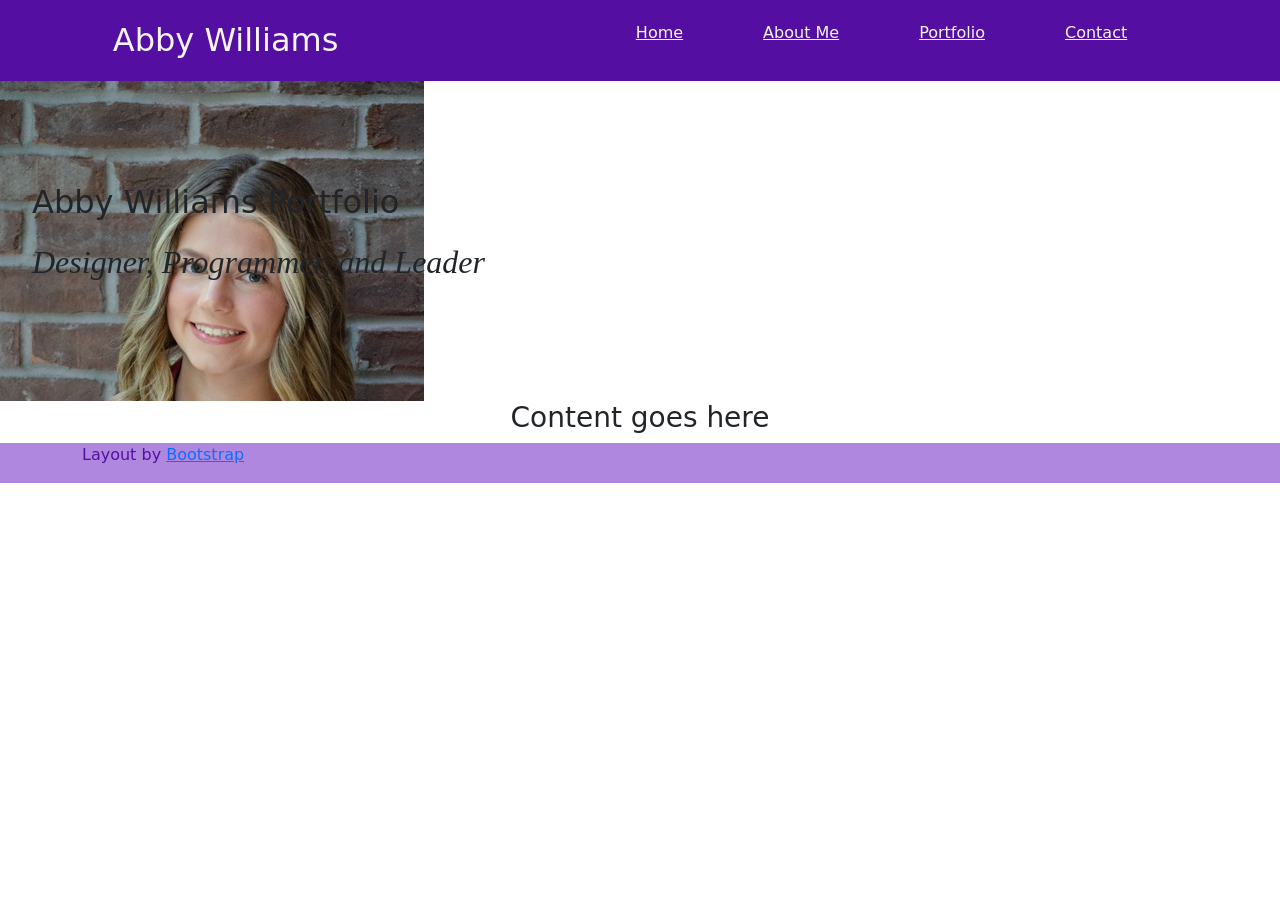
<file: index.html>
<!DOCTYPE html>
<html lang="en">

<head>
    <meta charset="UTF-8">
    <meta http-equiv="X-UA-Compatible" content="IE=edge">
    <meta name="viewport" content="width=device-width, initial-scale=1.0">
    <link href="https://cdn.jsdelivr.net/npm/bootstrap@5.3.3/dist/css/bootstrap.min.css" rel="stylesheet"
        integrity="sha384-QWTKZyjpPEjISv5WaRU9OFeRpok6YctnYmDr5pNlyT2bRjXh0JMhjY6hW+ALEwIH" crossorigin="anonymous">
    <link rel="stylesheet" href="css/normalize.css">
    <link rel="stylesheet" href="css/styles.css">
    <title>Abby Williams Portfolio</title>
</head>

<body>
    <!-- Navigation -->
    <nav>
        <h1 class="name">Abby Williams</h1>
        <ul>
            <li><a href="index.html">Home</a></li>
            <li class="dropdown"><a href="about.html">About Me</a>
                <div class="dropdown-content">
                    <a href="about.html">Biography</a>
                    <a href="about.html">Education</a>
                    <a href="about.html">Experience</a>
                </div>
            </li>
            <li class="dropdown"><a href="portfolio.html">Portfolio</a>
                <div class="dropdown-content">
                    <a href="portfolio.html">Skills</a>
                    <a href="portfolio.html">Projects</a>
                    <a href="portfolio.html">Certifications</a>
                </div>
            </li>
            <li><a href="contact.html">Contact</a></li>
        </ul>
    </nav>

    <!-- Header -->
    <header>
                    <h1>Abby Williams Portfolio</h1>
                    <h2>Designer, Programmer, and Leader</h2>
    </header>

    <!-- Main -->
    <main id="home">
        <div class="container">
            <div class="row">
                <div class="col-md-12 text-center">
                    <h3>Content goes here</h3>
                </div>
            </div>


        </div>
    </main>

    <!-- Footer -->
    <footer>
        <div class="container">
            <div class="row">
                <div class="col-md-12">
                    <p>Layout by <a href="https://getbootstrap.com/">Bootstrap</a></p>
                </div>
            </div>
        </div>
    </footer>

</body>

</html>
</file>
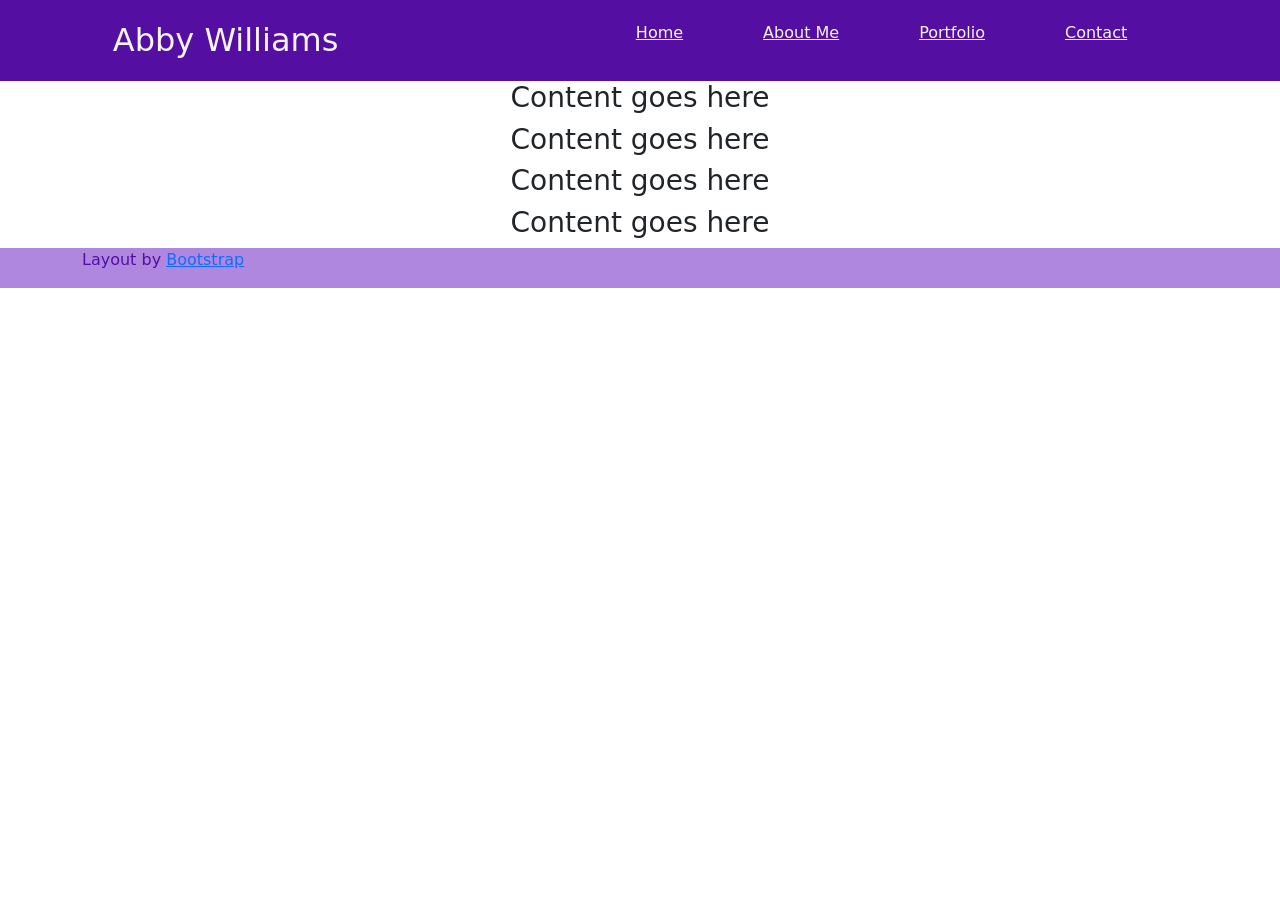
<file: about.html>
<!DOCTYPE html>
<html lang="en">

<head>
    <meta charset="UTF-8">
    <meta http-equiv="X-UA-Compatible" content="IE=edge">
    <meta name="viewport" content="width=device-width, initial-scale=1.0">
    <link href="https://cdn.jsdelivr.net/npm/bootstrap@5.3.3/dist/css/bootstrap.min.css" rel="stylesheet"
        integrity="sha384-QWTKZyjpPEjISv5WaRU9OFeRpok6YctnYmDr5pNlyT2bRjXh0JMhjY6hW+ALEwIH" crossorigin="anonymous">
    <link rel="stylesheet" href="css/normalize.css">
    <link rel="stylesheet" href="css/styles.css">
    <title>Abby Williams Portfolio</title>
</head>

<body>
    <!-- Navigation -->
    <nav>
        <h1 class="name">Abby Williams</h1>
        <ul>
            <li><a href="index.html">Home</a></li>
            <li class="dropdown"><a href="about.html">About Me</a>
                <div class="dropdown-content">
                    <a href="about.html#biography">Biography</a>
                    <a href="about.html#education">Education</a>
                    <a href="about.html#experience">Experience</a>
                </div>
            </li>
            <li class="dropdown"><a href="portfolio.html">Portfolio</a>
                <div class="dropdown-content">
                    <a href="portfolio.html#skills">Skills</a>
                    <a href="portfolio.html#projects">Projects</a>
                    <a href="portfolio.html#certifications">Certifications</a>
                </div>
            </li>
            <li><a href="contact.html">Contact</a></li>
        </ul>
    </nav>

    <main id="about">
        <div class="container">
            <div class="row">
                <div class="col-md-12 text-center">
                    <h3>Content goes here</h3>
                </div>
            </div>

        <section id="biography">
            <div class="container">
                <div class="row">
                    <div class="col-md-12 text-center">
                        <h3>Content goes here</h3>
                    </div>
                </div>
            </div>
        </section>

        <section id="education">
            <div class="container">
                <div class="row">
                    <div class="col-md-12 text-center">
                        <h3>Content goes here</h3>
                    </div>
                </div>
            </div>
        </section>

        <section id="experience">
            <div class="container">
                <div class="row">
                    <div class="col-md-12 text-center">
                        <h3>Content goes here</h3>
                    </div>
                </div>
            </div>
        </section>

        </div>
    </main>

    <!-- Footer -->
    <footer>
        <div class="container">
            <div class="row">
                <div class="col-md-12">
                    <p>Layout by <a href="https://getbootstrap.com/">Bootstrap</a></p>
                </div>
            </div>
        </div>
    </footer>

</body>

</html>
</file>
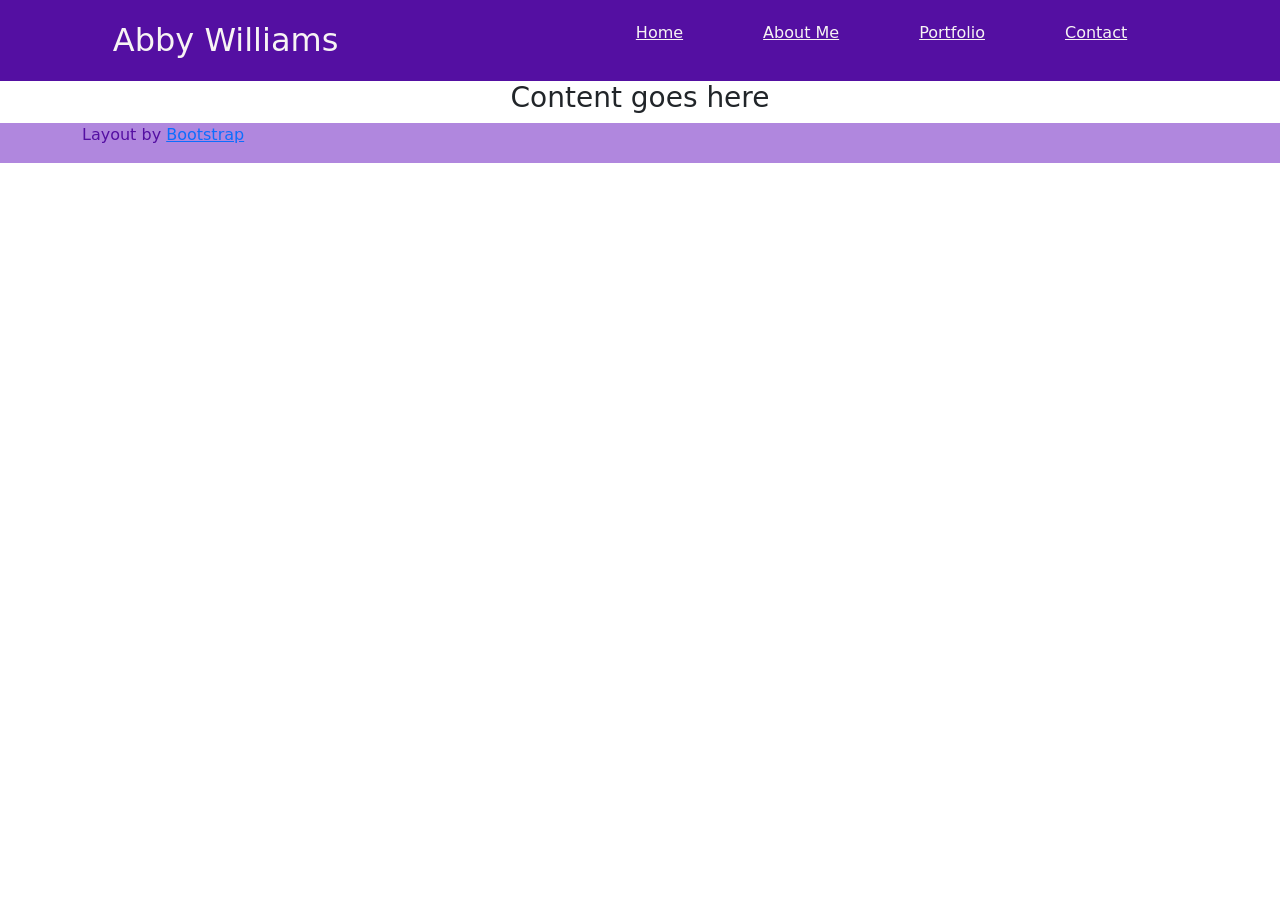
<file: contact.html>
<!DOCTYPE html>
<html lang="en">

<head>
    <meta charset="UTF-8">
    <meta http-equiv="X-UA-Compatible" content="IE=edge">
    <meta name="viewport" content="width=device-width, initial-scale=1.0">
    <link href="https://cdn.jsdelivr.net/npm/bootstrap@5.3.3/dist/css/bootstrap.min.css" rel="stylesheet"
        integrity="sha384-QWTKZyjpPEjISv5WaRU9OFeRpok6YctnYmDr5pNlyT2bRjXh0JMhjY6hW+ALEwIH" crossorigin="anonymous">
    <link rel="stylesheet" href="css/normalize.css">
    <link rel="stylesheet" href="css/styles.css">
    <title>Abby Williams Portfolio</title>
</head>

<body>
    <!-- Navigation -->
    <nav>
        <h1 class="name">Abby Williams</h1>
        <ul>
            <li><a href="index.html">Home</a></li>
            <li class="dropdown"><a href="about.html">About Me</a>
                <div class="dropdown-content">
                    <a href="about.html">Biography</a>
                    <a href="about.html">Education</a>
                    <a href="about.html">Experience</a>
                </div>
            </li>
            <li class="dropdown"><a href="portfolio.html">Portfolio</a>
                <div class="dropdown-content">
                    <a href="portfolio.html">Skills</a>
                    <a href="portfolio.html">Projects</a>
                    <a href="portfolio.html">Certifications</a>
                </div>
            </li>
            <li><a href="contact.html">Contact</a></li>
        </ul>
    </nav>

    <main id="contact">
        <div class="container">
            <div class="row">
                <div class="col-md-12 text-center">
                    <h3>Content goes here</h3>
                </div>
            </div>


        </div>
    </main>

    <!-- Footer -->
    <footer>
        <div class="container">
            <div class="row">
                <div class="col-md-12">
                    <p>Layout by <a href="https://getbootstrap.com/">Bootstrap</a></p>
                </div>
            </div>
        </div>
    </footer>

</body>

</html>
</file>
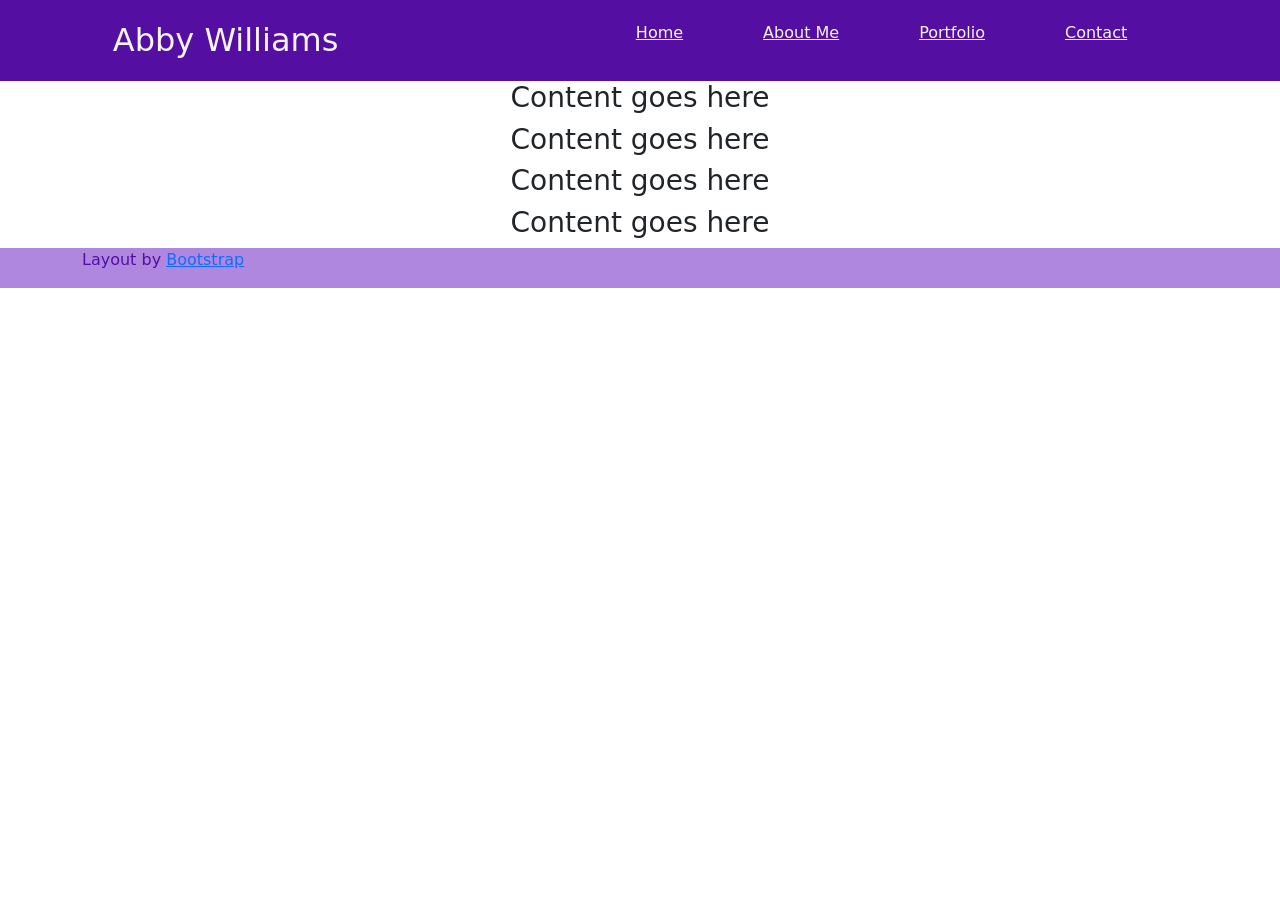
<file: portfolio.html>
<!DOCTYPE html>
<html lang="en">

<head>
    <meta charset="UTF-8">
    <meta http-equiv="X-UA-Compatible" content="IE=edge">
    <meta name="viewport" content="width=device-width, initial-scale=1.0">
    <link href="https://cdn.jsdelivr.net/npm/bootstrap@5.3.3/dist/css/bootstrap.min.css" rel="stylesheet"
        integrity="sha384-QWTKZyjpPEjISv5WaRU9OFeRpok6YctnYmDr5pNlyT2bRjXh0JMhjY6hW+ALEwIH" crossorigin="anonymous">
    <link rel="stylesheet" href="css/normalize.css">
    <link rel="stylesheet" href="css/styles.css">
    <title>Abby Williams Portfolio</title>
</head>

<body>
    <!-- Navigation -->
    <nav>
        <h1 class="name">Abby Williams</h1>
        <ul>
            <li><a href="index.html">Home</a></li>
            <li class="dropdown"><a href="about.html">About Me</a>
                <div class="dropdown-content">
                    <a href="about.html">Biography</a>
                    <a href="about.html">Education</a>
                    <a href="about.html">Experience</a>
                </div>
            </li>
            <li class="dropdown"><a href="portfolio.html">Portfolio</a>
                <div class="dropdown-content">
                    <a href="portfolio.html">Skills</a>
                    <a href="portfolio.html">Projects</a>
                    <a href="portfolio.html">Certifications</a>
                </div>
            </li>
            <li><a href="contact.html">Contact</a></li>
        </ul>
    </nav>

    <main id="portfolio">
        <div class="container">
            <div class="row">
                <div class="col-md-12 text-center">
                    <h3>Content goes here</h3>
                </div>
            </div>
        </div>

        <section id="skills">
            <div class="container">
                <div class="row">
                    <div class="col-md-12 text-center">
                        <h3>Content goes here</h3>
                    </div>
                </div>
            </div>
        </section>

        <section id="projects">
            <div class="container">
                <div class="row">
                    <div class="col-md-12 text-center">
                        <h3>Content goes here</h3>
                    </div>
                </div>
            </div>
        </section>

        <section id="certifications">
            <div class="container">
                <div class="row">
                    <div class="col-md-12 text-center">
                        <h3>Content goes here</h3>
                    </div>
                </div>
            </div>
        </section>
    </main>

    <!-- Footer -->
    <footer>
        <div class="container">
            <div class="row">
                <div class="col-md-12">
                    <p>Layout by <a href="https://getbootstrap.com/">Bootstrap</a></p>
                </div>
            </div>
        </div>
    </footer>

</body>

</html>
</file>
<file: css/styles.css>
/* UTILITIES ------------------------------------------------------------------------------------------ */

/* natural box model */
html {
  box-sizing: border-box;
}
*, *:before, *:after {
  box-sizing: inherit;
}

/* Colors */
:root {
  --light: #B087DE; 
  --white: #f7f4f4;
  --gray: #cec9d5 ;
  --dark: #540fa2;
}

/* screen reader only element */
.sr-only {
  position: absolute;
  width: 1px;
  height: 1px;
  padding: 0;
  margin: -1px;
  overflow: hidden;
  clip: rect(0, 0, 0, 0);
  border: 0;
}

/* NAVIGATION ------------------------------------------------------------------------------------------ */

nav {
    display: flex;
    justify-content: space-around;
    align-items: center;
    flex-direction: row;
    flex-wrap: nowrap;
    background-color: var(--dark);
}

nav ul {
    display: flex;
    flex-flow: row nowrap;
    gap: 0;
}

nav li {
    list-style-type: none;
}

nav li a {
    padding: 20px 40px;
    color: var(--white);
}

nav h1 {
    color: var(--white);
}

.dropdown-content {
  display: none;
  position: absolute;
  background-color: var(--white);
  min-width: 120px;
  box-shadow: 0px 8px 16px 0px var(--gray);
  z-index: 1;
}

.dropdown-content a {
  color: black;
  padding: 12px 16px;
  text-decoration: none;
  display: flex;
  flex-flow: row nowrap;
  text-align: left;
}

.dropdown-content a:hover {
    background-color: var(--gray);
}

.dropdown:hover .dropdown-content {
  display: block;
}

/* HEADER ------------------------------------------------------------------------------------------ */
header h2 {
    font-family: cursive;
    font-style: italic;
}

/* MAIN ------------------------------------------------------------------------------------------ */

/* HOME ------------------------------------------------------------------------------------------ */
header {
  background-image: url('../images/headshot.jpeg');
  height: 20em;
  background-repeat: no-repeat;
  padding: 5em 2em;
}
/* ABOUT ------------------------------------------------------------------------------------------ */

/* BIOGRAPHY */

/* EDUCATION */

/* EXPERIENCE */

/* PORTFOLIO ------------------------------------------------------------------------------------------ */

/* SKILLS */

/* PROJECTS */

/* CERTIFICATIONS */

/* CONTACT ------------------------------------------------------------------------------------------ */

/* FOOTER ------------------------------------------------------------------------------------------ */
footer {
    background-color: var(--light);
    color: var(--dark);
}
</file>
